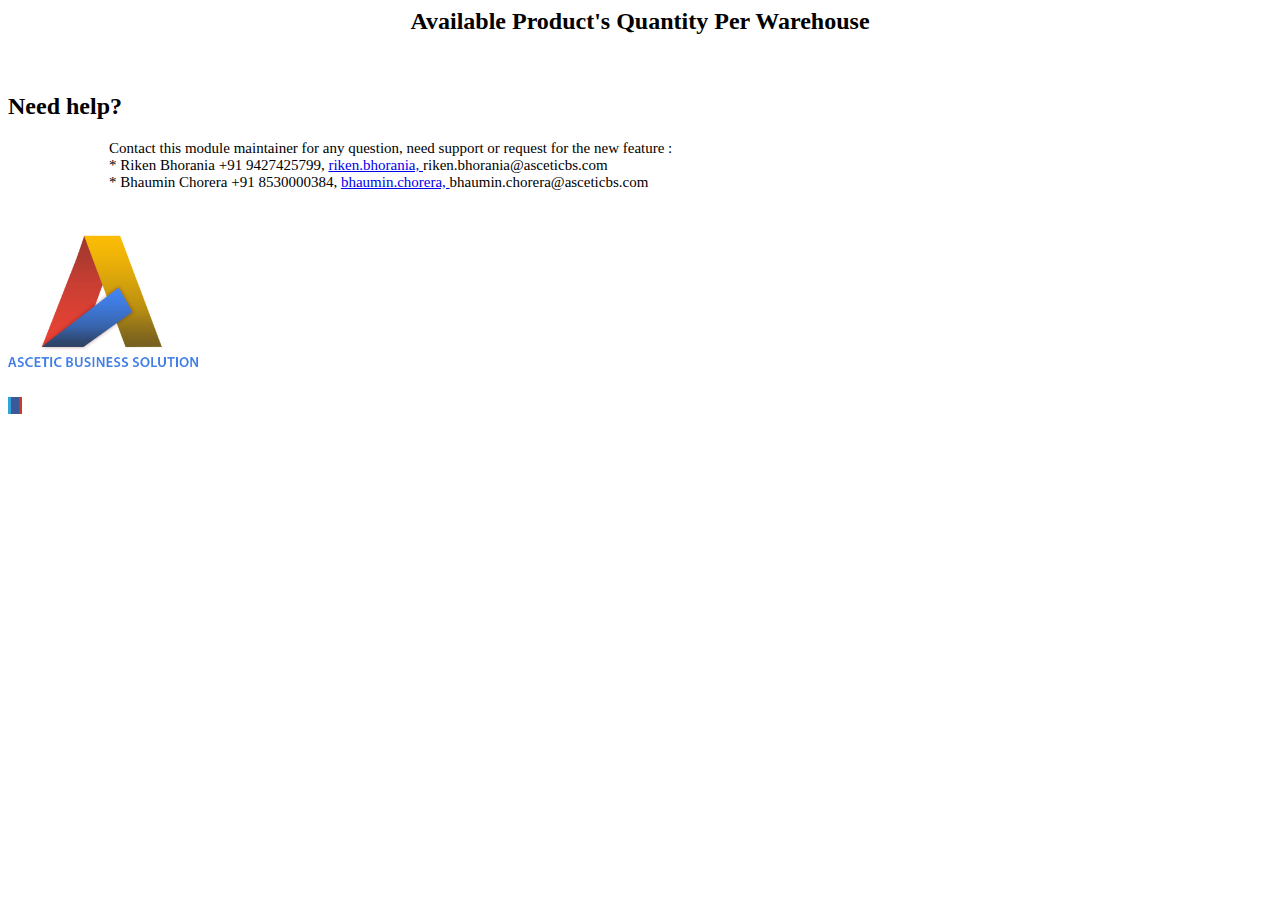
<file: hedaia_sale/static/description/index.html>
<html>
<body>
<section class="oe_container oe_dark">
    <div class="oe_row">
        <div class="oe_row">
            <h2 class="oe_slogan" style="text-align: center;">Available Product's Quantity Per Warehouse</h2>
        </div>
        <div class="oe_slogan" style="margin-top:10px !important;">
         <a
            class="btn btn-primary btn-lg mt8" style="color: #FFFFFF !important;"
            href="https://youtu.be/yLG73Y7KVfA"><i
            class="fa fa-check-square" target="_blank"></i> Live Preview </a>
        </div>
    </div>
</section>

<section class="oe_container">

    <h2 class="oe_slogan" style="margin-top:20px;">Need help?</h2>

    <div style="margin: 16px 8%;">
            <p class='oe_mt32 center-block' style="font-size: 15px;">
                 Contact this module maintainer for any question, need support or request for the new feature : <br/>
                 * Riken Bhorania  <i class="fa fa-whatsapp"></i> +91 9427425799,  <i class="fa fa-skype fa_custom"></i> <a href="skype:riken.bhorania?chat">riken.bhorania, </a> <i class="fa fa-envelope"></i> riken.bhorania@asceticbs.com <br/>
                 * Bhaumin Chorera  <i class="fa fa-whatsapp"></i> +91 8530000384, <i class="fa fa-skype fa_custom"></i> <a href="skype:bhaumin.chorera?chat">bhaumin.chorera, </a> <i class="fa fa-envelope"></i> bhaumin.chorera@asceticbs.com <br/>
            </p>
    </div>

    <div class="oe_slogan" style="margin-top:10px !important;"> 
         <a class="btn btn-primary btn-lg mt8"
            style="color: #FFFFFF !important;" href="http://www.asceticbs.com"><i
            class="fa fa-envelope"></i> Website </a> 
         <a class="btn btn-primary btn-lg mt8" style="color: #FFFFFF !important;"
            href="http://www.asceticbs.com/contact-us"><i
            class="fa fa-phone"></i> Contact Us </a> 
         <a class="btn btn-primary btn-lg mt8" style="color: #FFFFFF !important;"
            href="http://www.asceticbs.com/services"><i
            class="fa fa-check-square"></i> Services </a> 
         <a class="btn btn-primary btn-lg mt8" style="color: #FFFFFF !important;"
            href="https://apps.odoo.com/apps/modules/browse?author=Ascetic%20Business%20Solution"><i
            class="fa fa-binoculars"></i> More Apps </a>
     </div>

    <div class="oe_slogan" style="margin-top:10px !important;"> 
      <img src="company-logo.png" style="width: 190px; margin-bottom: 20px;" class="center-block">
    </div>

    <div class="oe_slogan" style="margin-top:10px !important;">
          <a href="https://twitter.com/asceticbs" target="_blank"><i class="fa fa-2x fa-twitter" style="color:white;background: #00a0d1;width:35px;"></i></a></td>
          <a href="https://www.linkedin.com/company/ascetic-business-solution-llp" target="_blank"><i class="fa fa-2x fa-linkedin" style="color:white;background: #31a3d6;width:35px;padding-left: 3px;"></i></a></td>
          <a href="https://www.facebook.com/asceticbs" target="_blank"><i class="fa fa-2x fa-facebook" style="color:white;background: #3b5998;width:35px;padding-left: 8px;"></i></a></td>
          <a href="https://www.youtube.com/channel/UCsozahEAndQ2whjcuDIBNZQ" target="_blank"><i class="fa fa-2x fa-youtube-play" style="color:white;background: #c53c2c;width:35px;padding-left: 3px;"></i></a></td>
     </div>

    </div>
</section>

</body>
</html>
</file>
